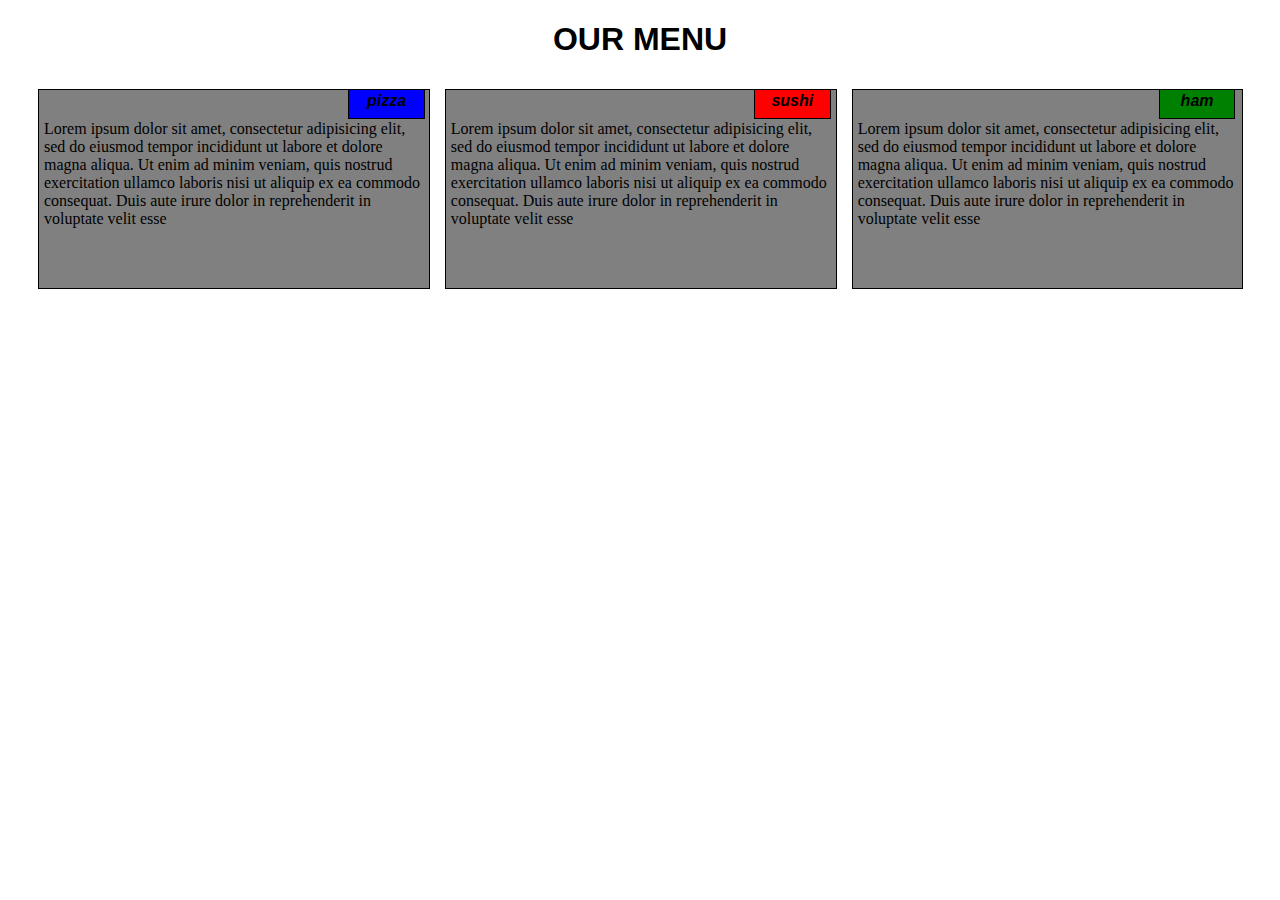
<file: week2_mod_solution/index.html>
<!DOCTYPE html>
<html>
<head>
	<meta charset="utf-8">
	<meta name="viewport" content="width=device-width, initial-scale=1">
	<title>module 2 assignment</title>
	<link rel="stylesheet" type="text/css" href="styling.css">
</head>
<body>
	<h1>OUR MENU</h1>
	<section class="row">
	<p id="p1">pizza</p>
	<p id="p2">sushi</p>
	<p id="p3">ham</p>
	<p id="pizza" class="p">Lorem ipsum dolor sit amet, consectetur adipisicing elit, sed do eiusmod
	tempor incididunt ut labore et dolore magna aliqua. Ut enim ad minim veniam,
	quis nostrud exercitation ullamco laboris nisi ut aliquip ex ea commodo
	consequat. Duis aute irure dolor in reprehenderit in voluptate velit esse</p>
	<p id="sushi" class="p">Lorem ipsum dolor sit amet, consectetur adipisicing elit, sed do eiusmod
	tempor incididunt ut labore et dolore magna aliqua. Ut enim ad minim veniam,
	quis nostrud exercitation ullamco laboris nisi ut aliquip ex ea commodo
	consequat. Duis aute irure dolor in reprehenderit in voluptate velit esse</p>
	<p id="ham" class="p">Lorem ipsum dolor sit amet, consectetur adipisicing elit, sed do eiusmod
	tempor incididunt ut labore et dolore magna aliqua. Ut enim ad minim veniam,
	quis nostrud exercitation ullamco laboris nisi ut aliquip ex ea commodo
	consequat. Duis aute irure dolor in reprehenderit in voluptate velit esse</p>
    </section>

</body>
</html>
</file>
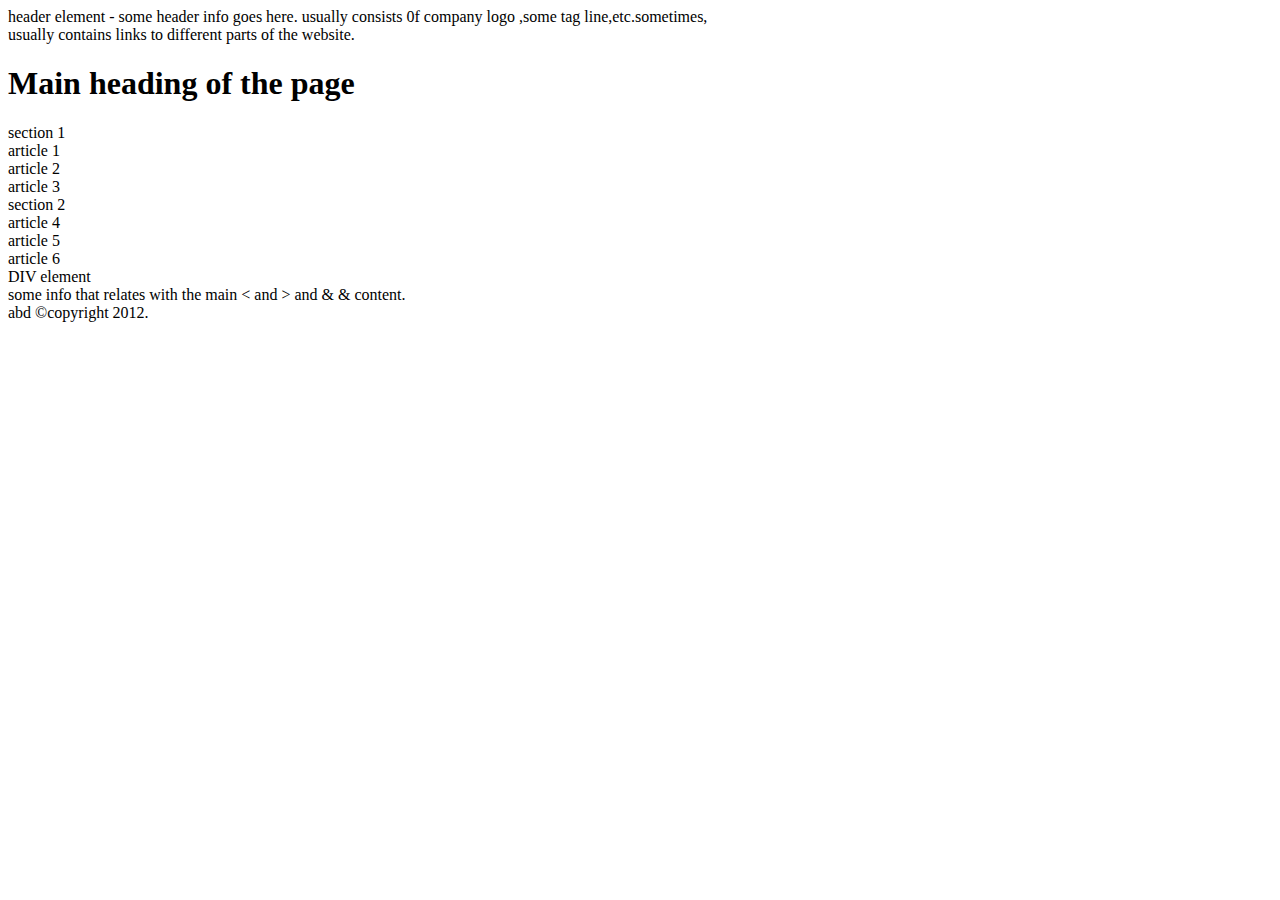
<file: site/starting.html>
<!doctype html>
<html>
	<head>
		<meta charset="utf-8">
		<title>Identifying some semantics element</title>
	</head>
	<body>
		<header>
			header element - some header info goes here. usually consists 0f company logo ,some tag line,etc.sometimes,
			<nav>usually contains links to different parts of the website.</nav>
		</header>
		<h1>Main heading of the page</h1>
		<section>
			section 1
			<article>article 1</article>
			<article>article 2</article>
			<article>article 3</article>
		</section>
		<section>
			section 2
			<article>article 4</article>
			<article>article 5</article>
			<article>article 6</article>
			<div>DIV element</div>
		</section>
		<aside>
			some info that relates with the main &lt; and &gt; and &amp; & content.
		</aside>
		<footer>
			abd &copy;copyright 2012.
		</footer>
	</body>
</html>
</file>
<file: week2_mod_solution/styling.css>
* {
	box-sizing: border-box;
}
h1 {
	font-family: Arial, Helvetica, sans-serif;
	text-align: center;
	margin-bottom: 15px;
}
#p1{
	font-family: Arial, Helvetica, sans-serif;
	font-weight: bold;
	font-style: italic;
}
#p2 {
	font-family: Arial, Helvetica, sans-serif;
	font-weight: bold;
	font-style: italic;

}
#p3 {
	font-family: Arial, Helvetica, sans-serif;
	font-weight: bold;
	font-style: italic;
}

/*desktop view*/
@media (min-width: 992px) {
	.row {
		width: 100%;
		margin-left: 10px;
	}
	.p {
	width: 31%;
	height: 200px;
    background-color: grey;
	border:1px solid black;
	padding-top: 30px;
	padding-right: 5px;
	padding-left: 5px;
	padding-bottom: 5px;
	float: left;
	margin-right: 15px;
	
}
#p1{
	width: 6%;
	height: 30px;
	padding: 2px;
	background-color: blue;
	border: 1px solid black;
	position: absolute;
	top: 73px;
	left: 27.2%;
	text-align: center;
}
#p2 {
	width: 6%;
	height: 30px;
	padding: 2px;
	background-color: red;
	border: 1px solid black;
	position: absolute;
	top: 73px;
	left: 58.9%;
	text-align: center;

}
#p3 {
	width: 6%;
	height: 30px;
	padding: 2px;
	background-color: green;
	border: 1px solid black;
	position: absolute;
	top: 73px;
	right: 3.48%;
	text-align: center;
}
#pizza{
	margin-left: 20px;
}
	
}

/**Tablet view**/
@media (min-width: 768px) and (max-width: 991px) {
	.row {
		width: 100%;
		margin-left: 20px;
	}

	.p {
	width: 47%;
	height: 180px;
    background-color: grey;
	border:1px solid black;
	padding-top: 30px;
	padding-right: 5px;
	padding-left: 5px;
	padding-bottom: 5px;
	float: left;
	margin-right: 15px;
	
	
}
#p1 {
	width: 9%;
	height: 30px;
	padding: 2px;
	background-color: blue;
	border: 1px solid black;
	position: absolute;
	top: 73px;
	left: 40.2%;
	text-align: center;
}
#p2 {
	width: 9%;
	height: 30px;
	padding: 2px;
	background-color: red;
	border: 1px solid black;
	position: absolute;
	top: 73px;
	left: 88%;
	text-align: center;
}
#p3 {
	width: 10%;
	height: 30px;
	padding: 2px;
	background-color: green;
	border: 1px solid black;
	position: absolute;
	top:40.6% ;
	left: 87%;
	text-align: center;
}


#ham {
	width: 95.7%;
	height: 120px;
}
}
/*****mobile view*****/
@media (max-width: 767px) {
.p {
    background-color: grey;
	border:1px solid black;
	padding-top: 30px;
	padding-right: 5px;
	padding-left: 5px;
	padding-bottom: 5px;
	margin-left: 15px;
	margin-right: 15px;
	height: 150px;
	
	
}

#p1 {
	width: 10%;
	height: 30px;
	padding: 2px;
	background-color: blue;
	border: 1px solid black;
	position: absolute;
	top: 57.5px;
	left: 85.5%;
	text-align: center;
}
#p2 {
	width: 10%;
	height: 30px;
	padding: 2px;
	background-color: red;
	border: 1px solid black;
	position: absolute;
	top: 223px;
	left: 85.5%;
	text-align: center;
}
#p3 {
	width: 10%;
	height: 30px;
	padding: 2px;
	background-color: green;
	border: 1px solid black;
	position: absolute;
	top: 389.5px;
	left: 85.5%;
	text-align: center;
}

}
</file>
